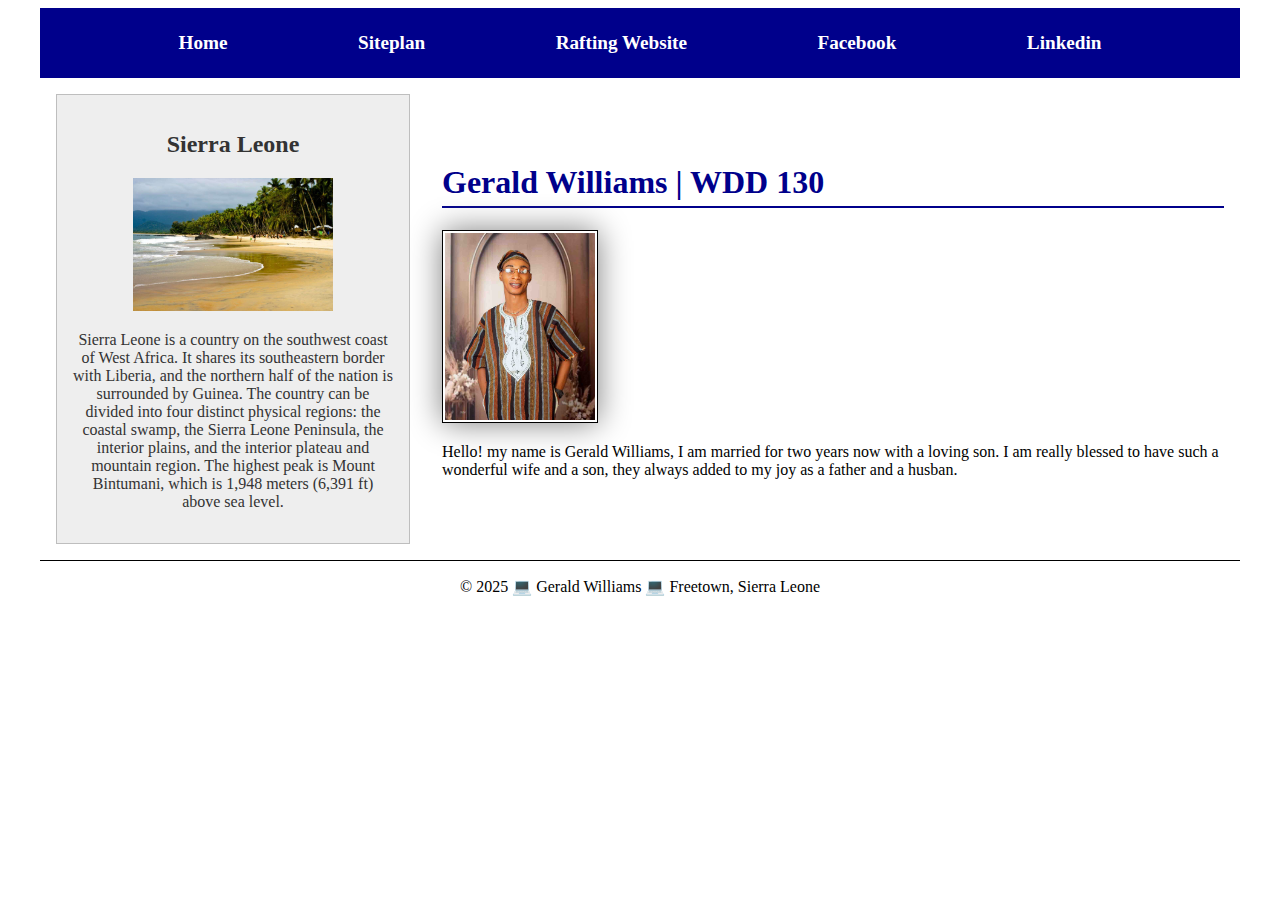
<file: index.html>
<!DOCTYPE html>
<html lang="en-US">
<head>
    <meta charset="UTF-8">
    <meta name="viewport" content="width=device-width, initial-scale=1.0">
    <title>Gerald Williams | WDD 130</title>
    <meta name="description" content="Gerald Williams, wdd130, profile">
    <meta name="author" content="Gerald Williams">
    <link rel="stylesheet" href="styles/styles.css">
</head>
<body>
    <header>
        <nav>
            <a href="#">Home</a>
            <a href="#">Siteplan</a>
            <a href="wwr/">Rafting Website</a>
            <a href="#">Facebook</a>
            <a href="#">Linkedin</a>
        </nav>
    </header>

    <div class="grid">
        <main>
            <h1>Gerald Williams | WDD 130</h1>
            <img src="images/profile.jpg" alt="Gerald Williams" width="200">
            <p>Hello! my name is Gerald Williams, I am married for two years now with a loving son. I am really blessed to have such a wonderful wife and a son, they always added to my joy as a father and a husban.</p>
        </main>
        
        <aside>
            <h2>Sierra Leone</h2>
            <img src="images/sierra-leone.jpeg" alt="Sierra Leone Landscape">
            <p>Sierra Leone is a country on the southwest coast of West Africa. It shares its southeastern border with Liberia, and the northern half of the nation is surrounded by Guinea. The country can be divided into four distinct physical regions: the coastal swamp, the Sierra Leone Peninsula, the interior plains, and the interior plateau and mountain region. The highest peak is Mount Bintumani, which is 1,948 meters (6,391 ft) above sea level.</p>
        </aside>
    </div>
    <footer>
        <p> &copy; 2025 💻 Gerald Williams 💻 Freetown, Sierra Leone</p>
    </footer>
</body>
</html>
</file>
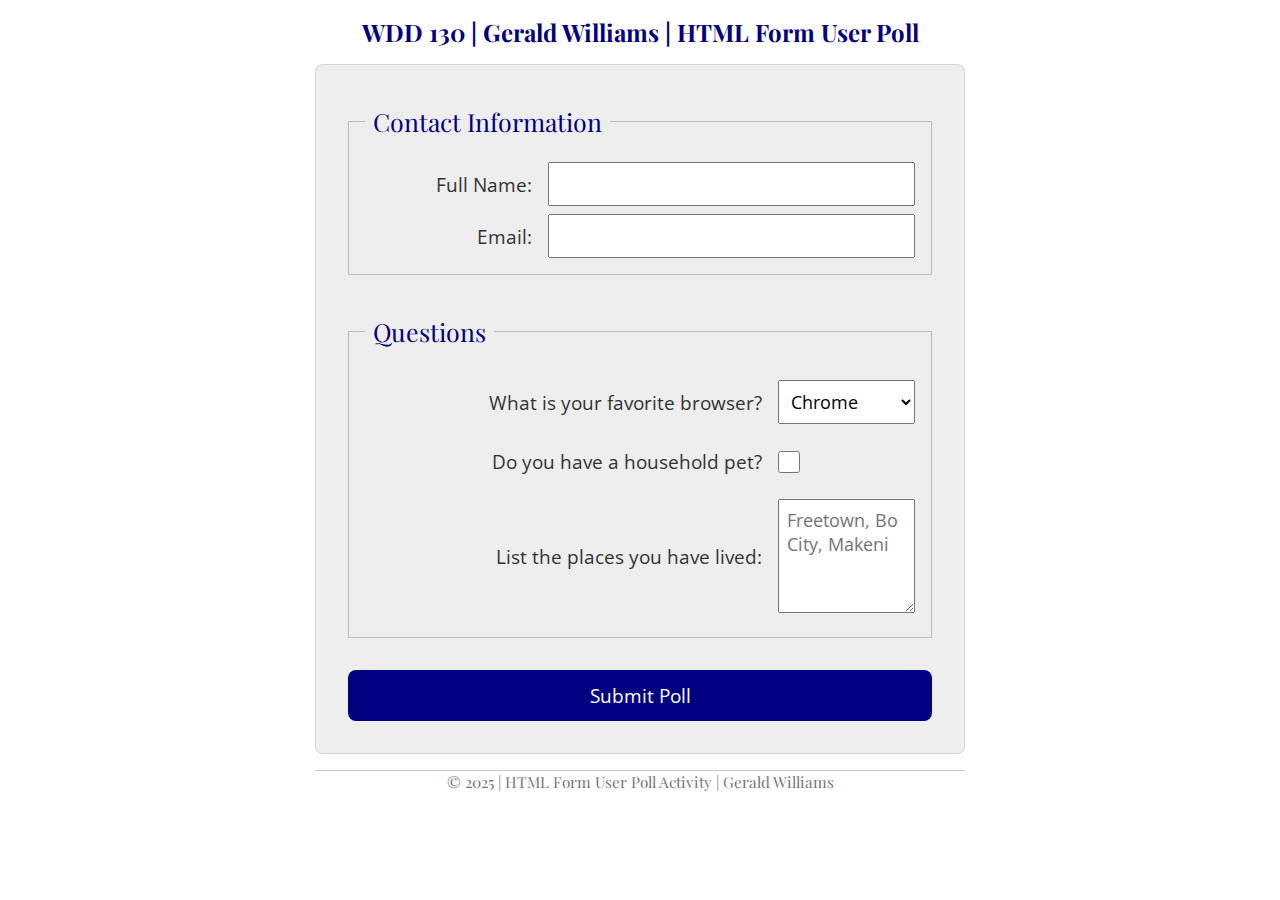
<file: week05/poll-form.html>
<!DOCTYPE html>
<html lang="en">
<head>
    <meta charset="UTF-8">
    <meta name="viewport" content="width=device-width, initial-scale=1.0">
    <title>WDD 130 | HTML Form - User Poll</title>
    <link rel="stylesheet" href="styles/poll-form.css">
    <link rel="preconnect" href="https://fonts.googleapis.com">
    <link rel="preconnect" href="https://fonts.gstatic.com" crossorigin>
    <link href="https://fonts.googleapis.com/css2?family=Open+Sans:ital,wght@0,300..800;1,300..800&family=Playfair+Display:ital,wght@0,400..900;1,400..900&family=Roboto:ital,wght@0,100..900;1,100..900&display=swap" rel="stylesheet">
</head>
<body>
    <header>
        <h1>WDD 130 | Gerald Williams | HTML Form User Poll</h1>
    </header>
    <main>
        <form>
            <fieldset>
                <legend>Contact Information</legend>
                <div class="form-item column2">
                    <label for="fullname">Full Name:</label>
                    <input type="text" id="fullname" name="fullname">
                </div>
                <div class="form-item column2">
                    <label for="useremail">Email:</label>
                    <input type="email" id="useremail" name="useremail">
                </div>
            </fieldset>
            <fieldset>
                <legend>Questions</legend>
                <div class="form-item column1">
                    <label for="browser">What is your favorite browser?</label>
                    <select name="browser" id="browser">
                        <option value="chrome">Chrome</option>
                        <option value="edge">Edge</option>
                        <option value="firefox">Firefox</option>
                        <option value="safari">Safari</option>
                        <option value="opera">Opera Mini</option>
                    </select>
                </div>
                <div class="form-item column1">
                    <label for="pet">Do you have a household pet?</label>
                    <input type="checkbox" id="pet" name="pet">
                </div>
                <div class="form-item column1">
                    <label for="feedback">List the places you have lived:</label>
                    <textarea name="feedback" id="feedback" rows="4" placeholder="Freetown, Bo City, Makeni"></textarea>
                </div>
            </fieldset>
            <button type="submit">Submit Poll</button>
        </form>
    </main>
    <footer>
        <p>&copy; 2025 | HTML Form User Poll Activity | Gerald Williams</p>
    </footer>
</body>
</html>
</file>
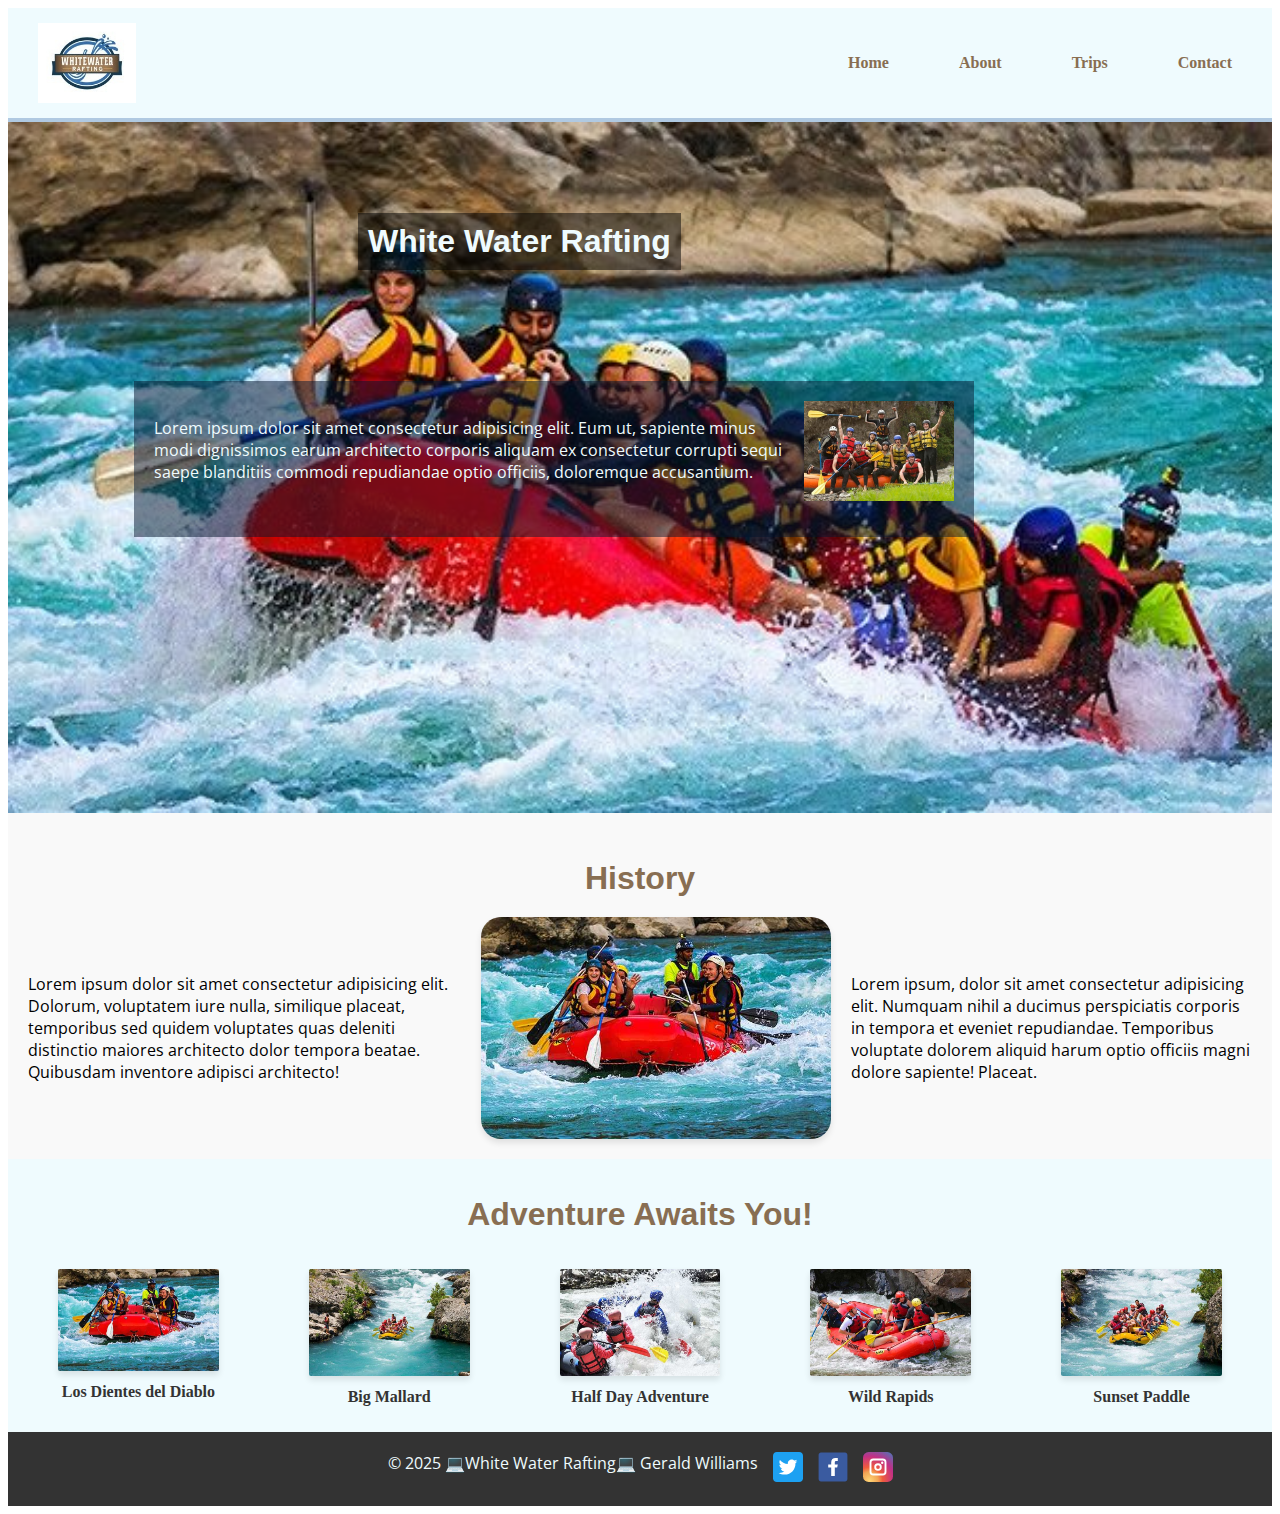
<file: wwr/about.html>
<!DOCTYPE html>
<html lang="en-US">
<head>
    <meta charset="UTF-8">
    <meta name="viewport" content="width=device-width, initial-scale=1.0">
    <meta name="description" content="white water rafting">
    <meta name="author" content="Gerald Williams">
    <title>White Water Rafting About Us</title>
    <link rel="preconnect" href="https://fonts.googleapis.com">
    <link rel="preconnect" href="https://fonts.gstatic.com" crossorigin>
    <link href="https://fonts.googleapis.com/css2?family=Open+Sans:ital,wght@0,300..800;1,300..800&display=swap" rel="stylesheet">
    <link rel="stylesheet" href="styles/rafting.css">
</head>
<body>
    <header>
        <img src="images/waterLogo.jpg" alt="logo">
        <nav>
            <a href="index.html">Home</a>
            <a href="about.html">About</a>
            <a href="trips.html">Trips</a>
            <a href="contact.html">Contact</a>
        </nav>
            
    </header>
    <main>
        <div class="hero">
            <img src="images/raf_banner.jpg" alt="banner image">
            <h1>White Water Rafting</h1>
            <article>
                <img src="images/hpy_workers.jpg" alt="happy worker">
                <p>Lorem ipsum dolor sit amet consectetur adipisicing elit. Eum ut, sapiente minus modi dignissimos earum architecto corporis aliquam ex consectetur corrupti sequi saepe blanditiis commodi repudiandae optio officiis, doloremque accusantium.</p>
            </article>
        </div>
        <section class="history">
            <h2>History</h2>
            <div class="history-content">
                <p>Lorem ipsum dolor sit amet consectetur adipisicing elit. Dolorum, voluptatem iure nulla, similique placeat, temporibus sed quidem voluptates quas deleniti distinctio maiores architecto dolor tempora beatae. Quibusdam inventore adipisci architecto!</p>
                <img src="images/img1.jpg" alt="" class="history-image">
                <p>Lorem ipsum, dolor sit amet consectetur adipisicing elit. Numquam nihil a ducimus perspiciatis corporis in tempora et eveniet repudiandae. Temporibus voluptate dolorem aliquid harum optio officiis magni dolore sapiente! Placeat.</p>
            </div>
        </section>
        <section class="adventures">
            <h2>Adventure Awaits You!</h2>
            <div class="adventure-gallery">
                <figure>
                    <img src="images/img1.jpg" alt="advanture">
                    <figcaption>Los Dientes del Diablo</figcaption>
                </figure>
                <figure>
                    <img src="images/img2.jpg" alt="advanture">
                    <figcaption>Big Mallard</figcaption>
                </figure>
                <figure>
                    <img src="images/img3.jpg" alt="advanture">
                    <figcaption>Half Day Adventure</figcaption>
                </figure>
                <figure>
                    <img src="images/img4.jpg" alt="advanture">
                    <figcaption>Wild Rapids</figcaption>
                </figure>
                <figure>
                    <img src="images/img5.jpg" alt="advanture">
                    <figcaption>Sunset Paddle</figcaption>
                </figure>
            </div>
        </section>
    </main>
    <footer>
        <div class="social-media">
            <p>&copy; 2025 💻White Water Rafting💻 Gerald Williams</p>
            <a href="twitter.com"><img src="images/twitter.svg" alt="twitter" width="30"></a>
            <a href="facebook.com"><img src="images/facebook.svg" alt="facebook" width="30"></a>
            <a href="instagram.com"><img src="images/instagram.svg" alt="instagram" width="30"></a>
        </div>
    </footer>
    
</body>
</html>
</file>
<file: styles/styles.css>
:root {
    --heading-background-color: darkblue;
}

nav {
    background-color: var(--heading-background-color);
    padding: 1rem;
    display: flex;
    justify-content: space-evenly;
    align-items: center;
}

nav a {
    color: #fff;
    display: block;
    padding: 0.5rem;
    text-decoration: none;
    font-size: 1.2rem;
    font-weight: 700;

}

h1 {
    color: var(--heading-background-color);
    border-bottom: 2px solid darkblue;
    padding-bottom: 5px;
}

main img {
    width: 150px;
    height: auto;
    border: 1px solid black;
    padding: 2px;
    box-shadow: 0 0 30px gray;
}

p {
    padding: 0;
}
main {
    max-width: 840px;
    grid-column: 2/3;
    margin: 1rem;
}

aside {
    width: 20rem;
    margin: 1rem;
    border: 1px solid rgb(0 0 0 / 0.2);
    padding: 1rem;
    background-color: #eee;
    color: #333;
    text-align: center;
    position: relative;
    grid-column: 1/2;
    grid-row: 1/2;
}

aside img {
    width: 200px;
    height: auto;
}

footer {
    margin-top: 15px;
    border-top: 1px solid #000;
    text-align: center;
}
header, footer {
    max-width: 840px;
    margin: 0 auto;
}
header,
footer,
.grid {
    max-width: 1200px;
    margin: 0 auto;
}
.grid {
    display: grid;
    align-items: center;
}
</file>
<file: week05/styles/poll-form.css>
* {
    margin: 0;
    padding: 0;
    box-sizing: border-box;
}
body {
    font-family: playfair display, sans-serif;
    font-size: 1.2rem;
    color: #333;
    background: #fff;
}
header {
    margin: 0 auto;
    width: 650px;
}
h1 {
    margin: 1rem;
    font-size: 1.5rem;
    color: navy;
    text-align: center;
}
form {
    width: 650px;
    margin: 0 auto;
    padding: 1rem;
    border: 1px solid rgb(0 0 0 / 0.1);
    border-radius: 0.5rem;
    background-color: #eee;
    display: grid;
}
fieldset {
    display: grid;
    grid-gap: .5rem;
    margin: 1rem;
    border: 1px solid rgb(0 0 0 / 0.2);
    padding: 1rem;
}
legend {
    padding: 0.5rem;
    color: navy;
    font-size: 1.3em;
}
label, input, button, select, textarea {
    font-family: open sans, sans-serif;
}
label {
    text-align: right;
    padding-right: 1rem;
}
input, select, textarea {
    padding: 0.5rem;
    font-size: 1.1rem;
}
input[type="checkbox"] {
    width: 22px;
    height: 22px;
    vertical-align: bottom;
}
button {
    margin: 1rem;
    background-color: navy;
    color: #fff;
    border: none;
    border-radius: .5rem;
    padding: .75rem;
    font-size: 1.2rem;
}
button:hover {
    background-color: darkgreen;
}
footer {
    margin: 1rem auto 0;
    width: 650px;
    text-align: center;
    font-size: 0.8em;
    color: #777;
    border-top: 1px solid #ccc;
}
.form-item {
    display: grid;
    align-items: center;
}
.column1 {
    grid-template-columns: 3fr 1fr;
    margin: 0.5rem 0;
}
.column2 {
    grid-template-columns: 1fr 2fr;
}
</file>
<file: wwr/styles/rafting.css>
:root {
    --Primary-color: #B0C9E1;
    --secondary-color: #886E52;
    --accent1–color: #EFFBFE;
    --accent2–color: #ACA7A0;
}

h1 {
    color: var(--accent1–color)
}

h2 {
    color: var(--secondary-color);
} 
h1, h2 {
  font-family: "Roboto", sans-serif;
}
p {
  font-family: "Open Sans", sans-serif;
}

footer a {
    text-decoration: none;
}

.hero {
    position: relative;
    width: 100%;
  }
  
  .hero img {
    display: block;
    width: 100%;
    height: auto;
  }
  
  .hero h1 {
    position: absolute;
    top: 10%;
    background-color: rgba(0, 0, 0, 0.5);
    padding: 10px;
    margin-left: 350px;
    color: var(--accent1–color);
    font-size: 2rem;
  }

  .hero article {
    position: absolute;
    bottom: 40%;
    left: 10%; 
    background-color: rgba(2, 19, 43, 0.5);
    color: var(--accent1–color);
    padding: 20px;
    max-width: 800px;
  }
  
  .hero article img {
    float: right;
    width: 150px; 
    margin: 0 0 1rem 1rem;
  }
  header {
    display: grid;
    grid-template-columns: auto 1fr;
    align-items: center;
    gap: 20px;
    padding: 15px 30px;
    background-color: var(--accent1–color);
    border-bottom: 4px solid var(--Primary-color);
}
header img {
  max-height: 80px;
  margin-right: 15px;
}
nav {
  display: flex;
  justify-content: flex-end;
  gap: 50px;
  list-style: none;
  margin: 0;
  padding: 0;
}
nav a {
  text-decoration: none;
  color: var(--secondary-color);
  font-weight: bold;
  padding: 5px 10px;
  border-radius: 4px;
  transition: background-color 0.3s ease;
}
nav a:hover {
  background-color: var(--Primary-color);
}
.history {
  padding: 20px;
  background-color: #f9f9f9;
}
.history h2 {
  text-align: center;
  font-size: 2rem;
  margin-bottom: 20px;
}
.history-content {
  display: flex; 
  grid-template-columns: 1fr 2fr; 
  gap: 20px; 
  align-items: center;
}
.history-image {
  max-width: 350px; 
  border-radius: 20px;
  box-shadow: 0 4px 6px rgba(0, 0, 0, 0.1);
}
.history-text {
  font-size: 1.2rem;
  line-height: 1.6;
  color: #333;
}
/* Starting of the Adventure*/
.adventures {
  padding: 10px;
  background-color: var(--accent1–color);
  text-align: center;
}

.adventures h2 {
  font-size: 2rem;
  margin-bottom: 20px;
  color: var(--secondary-color);
}

.adventure-gallery {
  display: flex;
  justify-content: space-between;
  gap: 10px; 
}

.adventure-gallery figure {
  flex: 1 1 calc(20% - 20px);
  max-width: 200px; 
  text-align: center;
}

.adventure-gallery img {
  width: 100%;
  height: auto;
  border-radius: 2px;
  box-shadow: 0 4px 6px rgba(0, 0, 0, 0.1);
}

.adventure-gallery figcaption {
  margin-top: 8px;
  font-size: 1rem;
  color: #333;
  font-weight: bold;
}

footer {
  padding: 20px;
  background-color: #333;
  color: var(--accent1–color);
  display: flex;
  justify-content: center;
  text-align: center;
}
footer p {
  margin: 0; 
  font-size: 1rem;
}

.social-media {
  display: flex;
  gap: 15px;
}

.social-media a img {
  width: 30px; 
  height: auto;
  transition: transform 0.3s ease;
}

.social-media a img:hover {
  transform: scale(1.2);
}
</file>
